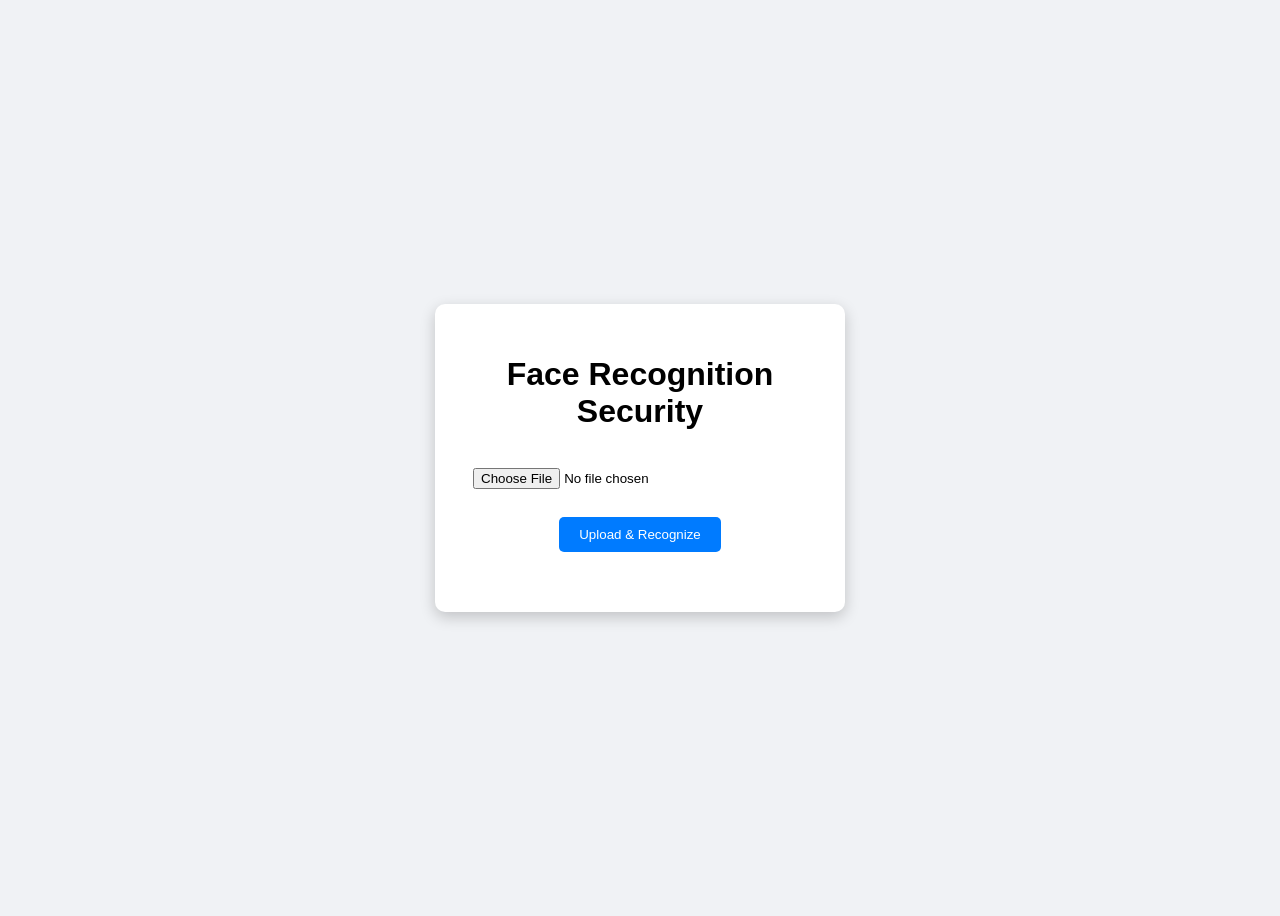
<file: work/index.html>
<!DOCTYPE html>
<html lang="en">
<head>
    <meta charset="UTF-8">
    <meta name="viewport" content="width=device-width, initial-scale=1.0">
    <title>Face Recognition Security</title>
    <link rel="stylesheet" href="style.css">
</head>
<body>
    <div class="container">
        <h1>Face Recognition Security</h1>

        <!-- Upload image -->
        <input type="file" id="imageInput" accept="image/*">
        <button id="uploadBtn">Upload & Recognize</button>

        <!-- Recognition result -->
        <div id="result"></div>

        <!-- Add new authorized person -->
        <div id="addPerson" style="display:none;">
            <input type="text" id="newName" placeholder="Enter Person Name">
            <button id="addBtn">Add as Authorized</button>
        </div>
    </div>

    <script src="script.js"></script>
</body>
</html>
</file>
<file: work/style.css>
body {
    font-family: Arial, sans-serif;
    background: #f0f2f5;
    display: flex;
    justify-content: center;
    align-items: center;
    height: 100vh;
}

.container {
    background: white;
    padding: 30px;
    border-radius: 10px;
    box-shadow: 0 5px 15px rgba(0,0,0,0.2);
    text-align: center;
    width: 350px;
}

h1 {
    margin-bottom: 20px;
}

input[type="file"], input[type="text"] {
    width: 100%;
    padding: 8px;
    margin: 10px 0;
}

button {
    padding: 10px 20px;
    margin: 10px 0;
    cursor: pointer;
    border: none;
    background-color: #007bff;
    color: white;
    border-radius: 5px;
}

button:hover {
    background-color: #0056b3;
}

#result {
    margin-top: 20px;
    font-weight: bold;
}
</file>
